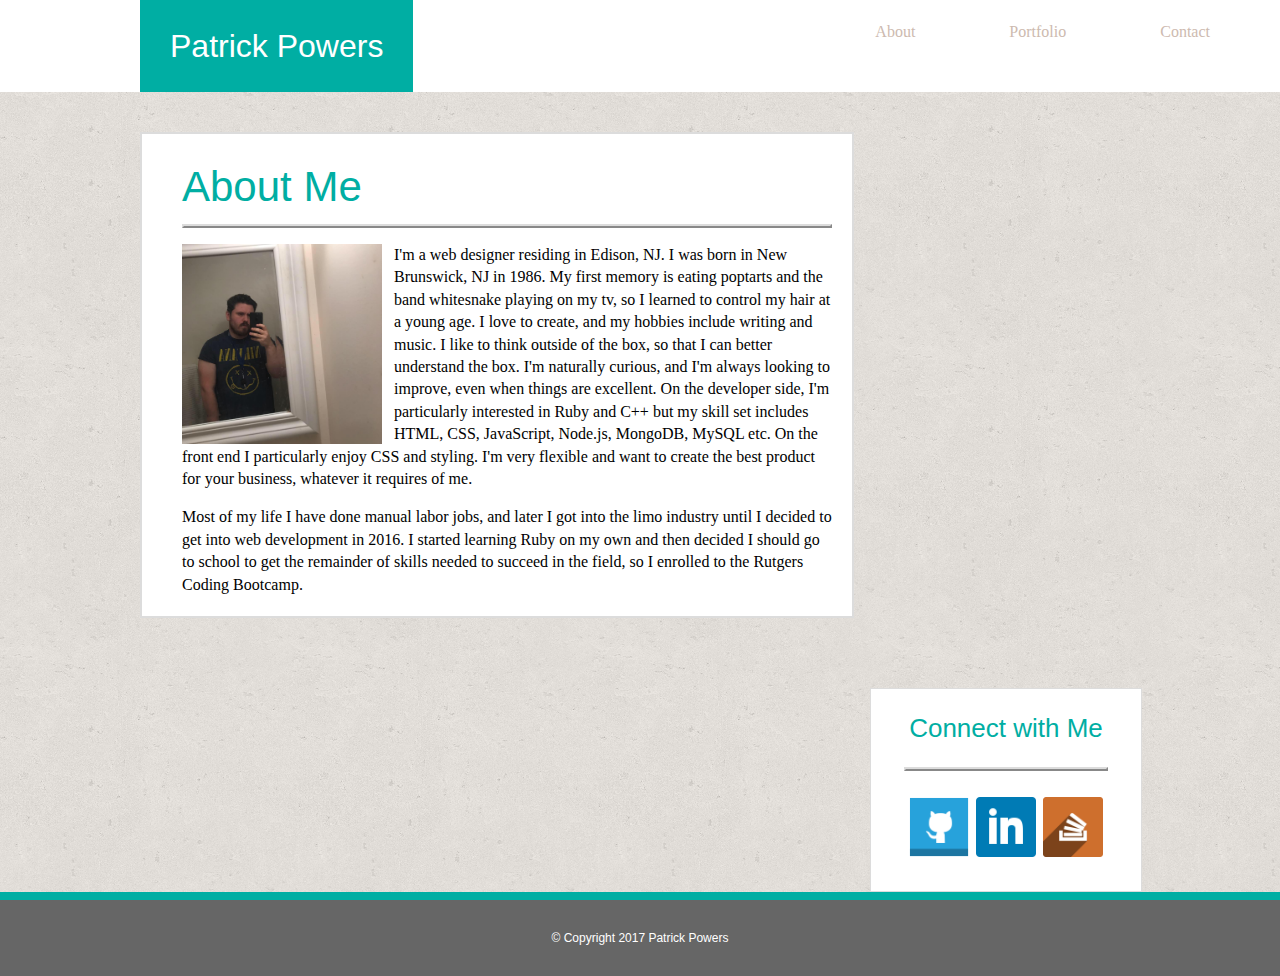
<file: index.html>
<!DOCTYPE html>
<html>
<head>
	<meta-charset="UTF-8">
	<title>My Portfolio</title>
	<link type="text/css" rel="stylesheet" href="assets/css/reset.css">
	<link rel="stylesheet" rel="stylesheet" href="assets/css/style.css">
</head>
<body>
<header>
	<section id="headertag">
		<h1>Patrick Powers</h1>
	</section>
	
	<nav>
		<a href="contact.html">Contact</a>
		<a href="portfolio.html">Portfolio</a>	
		<a href="index.html">About</a>
	</nav>
</header>
<br>
<br>
<section id="entire">
<section id="main">
	<br>
	<br>
	<h2><b>About Me</b></h2>
	<br>
	<hr>
	<br>
	
	<p class="height"> <img id="biopic" src="assets/images/self2.jpg">I'm a web designer residing in Edison, NJ. I was born in New Brunswick, NJ in 1986. My first memory is eating poptarts and the band whitesnake playing on my tv, so I learned to control my hair at a young age. I love to create, and my hobbies include writing and music. I like to think outside of the box, so that I can better understand the box. I'm naturally curious, and I'm always looking to improve, even when things are excellent. On the developer side, I'm particularly interested in Ruby and C++ but my skill set includes HTML, CSS, JavaScript, Node.js, MongoDB, MySQL etc. On the front end I particularly enjoy CSS and styling. I'm very flexible and want to create the best product for your business, whatever it requires of me. </p>
	<br>
	<p class="height">Most of my life I have done manual labor jobs, and later I got into the limo industry until I decided to get into web development in 2016. I started learning Ruby on my own and then decided I should go to school to get the remainder of skills needed to succeed in the field, so I enrolled to the Rutgers Coding Bootcamp.</p>
</section>
<section id="sidebar">
	<br>
	<h3> Connect with Me</h3>
	<br>
	<hr width="200px" size="1px">
	<br>
	<a href="http://github.com/PatrickPowers777"><img src="assets/images/github2.png" width="60px" length="60px" align="center"></a>
	<a href="https://www.linkedin.com/in/patrick-powers-081175133/"><img src="assets/images/In.png" width="60px" length="60px" align="center"></a>
	<a href="http://stackoverflow.com/users/7343691/patrick"><img src="assets/images/stack.png" width="60px" length="60px" align="center"></a>
</section>
<section id="clearfix"> </section>
</section>
<footer> &copy; Copyright 2017 Patrick Powers</footer>
</body>
</html>
</file>
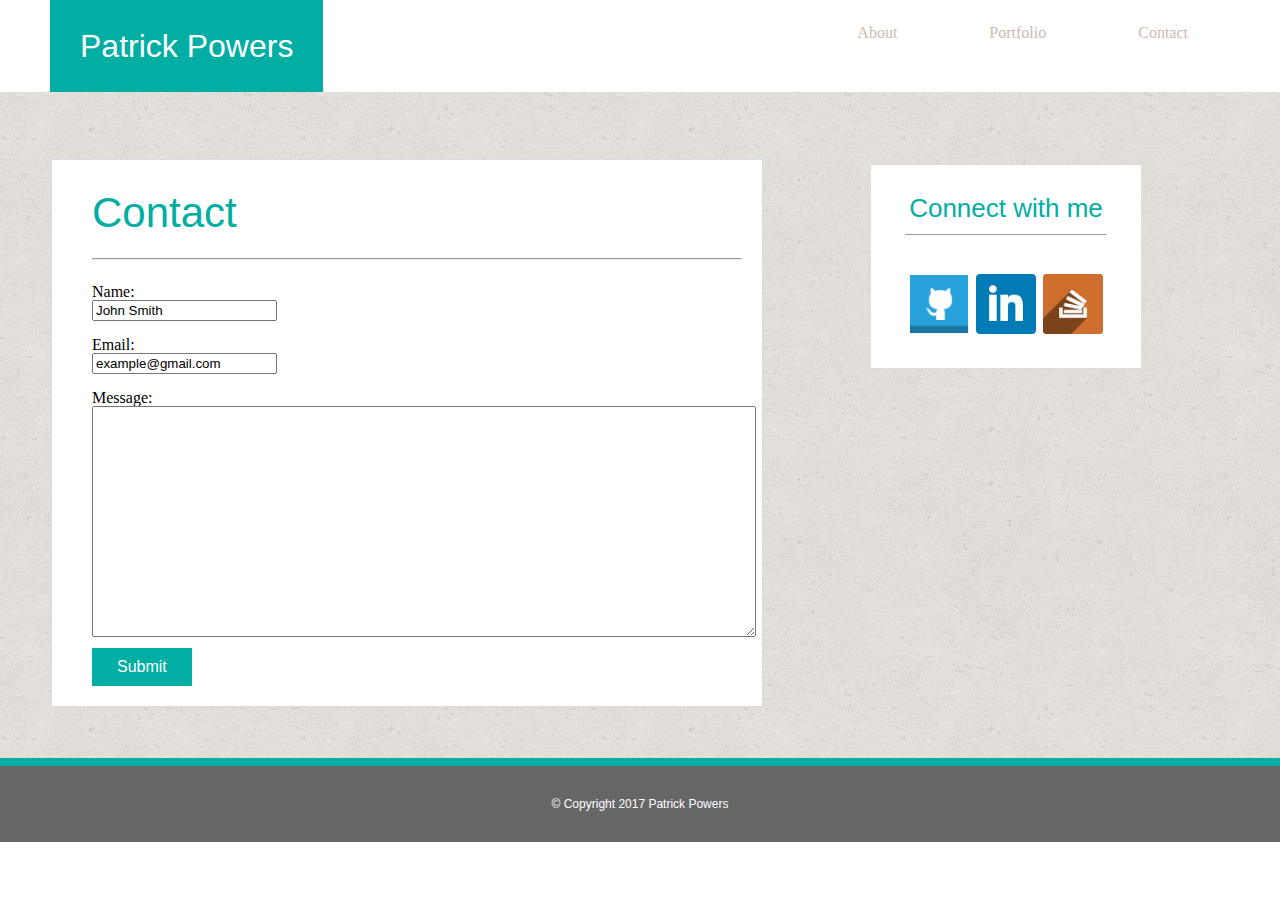
<file: contact.html>
<!DOCTYPE html>
<html>
<head>
	<meta charset="UTF-8">
	<title>Contact Me</title>
	<link type="text/css" rel="stylesheet" href="assets/css/reset.css">
	<link rel="stylesheet" type="text/css" href="assets/css/contact.css">
</head>
<body>
<header>
	<section id='header'>
		<h1>Patrick Powers</h1>

	<nav>
		<a href="contact.html">Contact</a>
		<a href="portfolio.html">Portfolio</a>	
		<a href="index.html">About</a>
	</nav>
	</section>
</header>
<br>
<br>
<section id="entire">
<br>

<section id="main">
	<br>
	<br>
	<h2><b>Contact</b></h2>
	<br>
	<hr>
	<br>
	<form>
	Name: <br>
	<input type="text" name="Name" value="John Smith" cols="50" rows="15">
	<br>
	<br>
	Email: <br>
	<input type="text" name="Email" value="example@gmail.com">
	<br>
	<br>
	Message: <br>
	<textarea name="none" cols="80" rows="15"></textarea>
	<br>
	<input type="submit" class="button" value="Submit">
	</form>
</section>
<br>

<section id="side"> Connect with me <br>
	<hr width="200px" size="1px">
	<br>
	<a href="http://github.com/PatrickPowers777"><img src="assets/images/github2.png" width="60px" length="60px" align="center"></a>
	<a href="https://www.linkedin.com/in/patrick-powers-081175133/"><img src="assets/images/In.png" width="60px" length="60px" align="center"></a>
	<a href="http://stackoverflow.com/users/7343691/patrick"><img src="assets/images/stack.png" width="60px" length="60px" align="center"></a>
</section>
<section id="clearfix"> </section>
</section>


<footer>
	&copy; Copyright 2017 Patrick Powers
</footer>
</body>
</html>
</file>
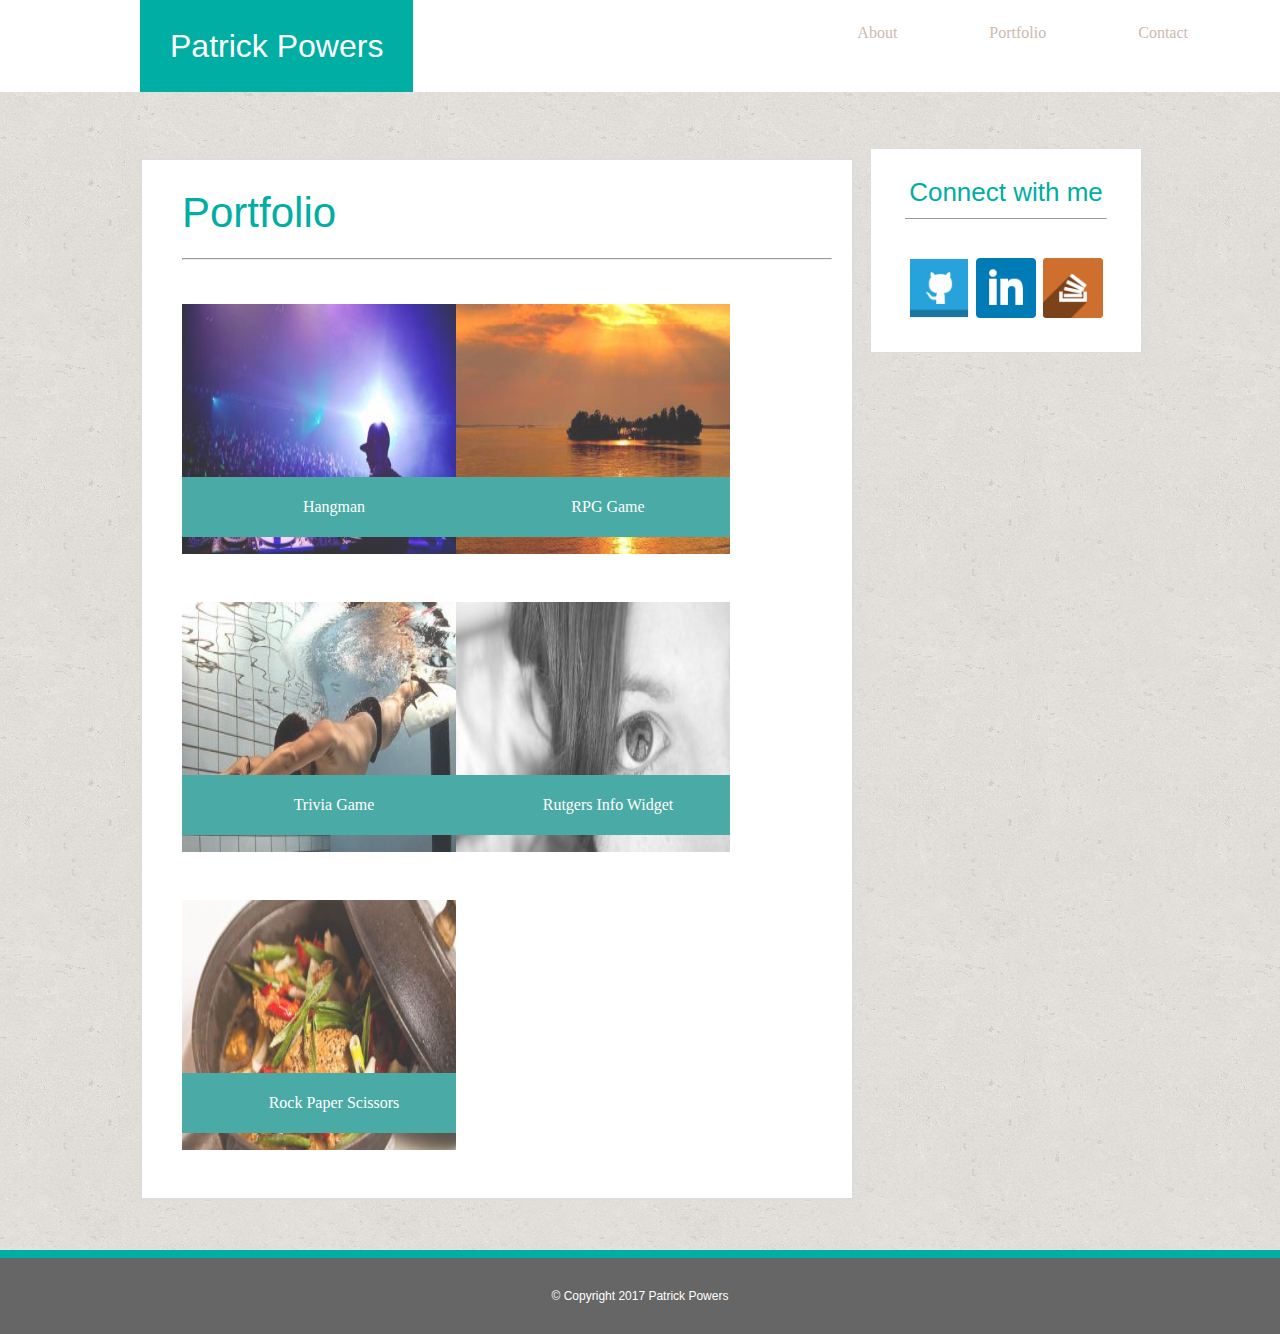
<file: portfolio.html>
<!DOCTYPE html>
<html>
<head>
	<title>Portfolio</title>
	
<meta name="viewport" content="width=device-width, initial-scale=1.0">

	<link rel="stylesheet" type="text/css" href="assets/css/reset.css">
	<link rel="stylesheet" type="text/css" href="assets/css/portfolio.css">


</head>
<body>
	<header>
		<section id="header">
			<h1>Patrick Powers</h1>
	<nav>
		<a href="contact.html">Contact</a>
		<a href="portfolio.html">Portfolio</a>	
		<a href="index.html">About</a>
	</nav>
	</section>
	</header>

	<br>
	<br>
	<section id="entire">
		<br>
		<section id="main">
		<br>
	<br>
	<h2><b>Portfolio</b></h2>
	<br>
	<hr>
	<br>
	<div class="borderimg">
	<img src="assets/images/200.jpeg" width="250" height="250px">
	<h3>Hangman</h3>
	</div>
	<div class="borderimg">
	<img src="assets/images/201.jpeg" width="250" height="250px">
	<h3>RPG Game</h3>
	</div>
	<div class="borderimg">
	<img src ="assets/images/202.jpeg" width="250px" height="250px">
	<h3>Trivia Game</h3>
	</div>
	<div class="borderimg">
	<img src ="assets/images/203.jpeg" width ="250px" height="250px">
	<h3>Rutgers Info Widget</h3>
	</div>
	<div class="borderimg">
	<img src="assets/images/204.jpeg"	width="250px" height="250px">
	<h3>Rock Paper Scissors</h3>

	</section>


	<section id="side"> Connect with me <br>
	<hr width="200px" size="1px">
	<br>
	<a href="http://github.com/PatrickPowers777"><img src="assets/images/github2.png" width="60px" length="60px" align="center"></a>
	<a href="https://www.linkedin.com/in/patrick-powers-081175133/"><img src="assets/images/In.png" width="60px" length="60px" align="center"></a>
	<a href="http://stackoverflow.com/users/7343691/patrick"><img src="assets/images/stack.png" width="60px" length="60px" align="center"></a>
</section>
<section id="clearfix"> </section>
</section>

<footer>
	&copy; Copyright 2017 Patrick Powers
</footer>


</body>
</html>
</file>
<file: assets/css/style.css>
h1 {
	font-family:sans-serif;
	font-size:32px;
	font-color: #00AEA3;
	background-color: #00AEA3;
	padding: 30px;
	color:white;
	display: inline-block;
	float: left;

}

h2 {
	font-family: sans-serif;
	font-size: 42px;
	color: #00AEA3;
}

nav a {
	display: inline;
	float: right;
	padding-right: 10px;
	margin: 24px 60px 10px 24px;

}

	a:link {
		text-decoration-line:none;
		color: #CDBAAF;
	}

	a:hover {
		color:red;

}

footer{
	clear:both;
	font-family:Arial;
	padding: 32px;
	background-color:#666666;
	text-align: center;
	font-size: 12px;
	color:white;
}

hr {
	border-style: outset;
	border-color: #DCDCDC;
	border-width: 2px;
	margin: auto;
	overflow: auto;
    padding: auto;
}

.height {
	line-height: 1.4em;
}
#headertag {
	padding-left: 140px;
}

#biopic{
	width: 200px;
	height: 200px;
	float: left;
	margin-right: 12px;
}


#main {
	width:650px;
	float:left;
	padding-left: 40px;
	padding-right: 20px;
	padding-bottom: 20px;
	border-width: 2px;
	border-style: solid;
	border-color: #DCDCDC;
	background-color: #FFFFFF;
	margin-left: 140px;
	margin-top: 40px;
	margin-bottom: 30px;
	margin-right: 20px;

}


#clearfix{
	clear:both;
	width:100%;
}
#entire {
	clear:both;
	background-image: url('../images/cork-wallet.png');
	border-bottom-width: 8px;
	border-bottom-style: solid;
	border-bottom-color: #00AEA3;
}

#sidebar {
	width: 270px;
	float:right;
	color:#00AEA3;
	text-align: center;
	font-size: 26px;
	font-family: sans-serif;
	border-width: 1px;
	border-style: solid;
	border-color: #DCDCDC;
	background-color: #FFFFFF;
	margin-top: 40px;
	margin-right: 138px;
	padding-bottom: 30px;
}

@media screen and (max-width: 980px) {


}

@media screen and (max-width: 768px){

}

@media screen and (max-width: 640px){
	header{
		position: static;
	}

}
</file>
<file: assets/css/contact.css>
h1 {
	font-family:sans-serif;
	font-size:32px;
	font-color: #00AEA3;
	background-color: #00AEA3;
	padding:30px;
	color:white;
	display: inline-block;
	float: left;

}


nav a {
	display: inline;
	float: right;
	padding-right:15px;
	margin-right: 77px;
	margin-top: 25px;
}

	a:link {
		text-decoration-line:none;
		color: #CDBAAF;
	}

	a:hover {
		color:red;

}

h2 {
	clear:both;
	font-family: sans-serif;
	font-size: 42px;
	color: #00AEA3;
}

footer{
	clear:both;
	font-family:Arial;
	padding: 32px;
	background-color:#666666;
	text-align: center;
	font-size: 12px;
	color:white;
}


#header{
	padding-left:50px;
}

#entire {
	clear:both;
	width:100%;
	background-image: url('../images/cork-wallet.png');
	border-bottom-width: 8px;
	border-bottom-style: solid;
	border-bottom-color: #00AEA3;
}

#main {
	float:left;
	width:650px;
	padding-left: 40px;
	padding-right: 20px;
	padding-bottom: 20px;
	border-width: 2px;
	border-style: solid;
	border-color: #DCDCDC;
	background-color: #FFFFFF;
	margin-left: 50px;
	margin-top: 50px;
	margin-bottom: 50px;
	margin-right: 8px;

}

#side {
	width: 270px;
	float:right;
	color:#00AEA3;
	text-align: center;
	font-size: 26px;
	font-family: sans-serif;
	border-width: 1px;
	border-style: solid;
	border-color: #DCDCDC;
	background-color: #FFFFFF;
	padding-top: 30px;
	margin-top: 40px;
	margin-right: 138px;
	padding-bottom: 30px;
}

#clearfix{
	clear:both;
	width:100%;
}
.button {
    background-color: #00AEA3;
    border: none;
    color: white;
    padding: 10px 25px;
    text-align: center;
    text-decoration: none;
    display: inline-block;
    font-size: 16px;
    margin-top:8px;
}

@media screen and (max-width: 980px) {


}

@media screen and (max-width: 768px){

}

@media screen and (max-width: 640px){
	header{
		position: static;
	}

}
</file>
<file: assets/css/portfolio.css>
h1 {
	font-family:sans-serif;
	font-size:32px;
	font-color: #00AEA3;
	background-color: #00AEA3;
	padding:30px;
	color:white;
	display: inline-block;
	float: left;
}

nav a {
	display: inline;
	float: right;
	padding-right:15px;
	margin-right: 77px;
	margin-top: 25px;
}

	a:link {
		text-decoration-line:none;
		color: #CDBAAF;
	}

	a:hover {
		color:red;

}

h2 {
	font-family: sans-serif;
	font-size: 42px;
	color: #00AEA3;
}

footer{
	clear:both;
	font-family:Arial;
	padding: 32px;
	background-color:#666666;
	text-align: center;
	font-size: 12px;
	color:white;
}


#header{
	padding-left: 140px;
}

#entire {
	clear:both;
	width:100%;
	background-image: url('../images/cork-wallet.png');
	border-bottom-width: 8px;
	border-bottom-style: solid;
	border-bottom-color: #00AEA3;
}

#main {
	float:left;
	width:650px;
	padding-left: 40px;
	padding-right: 20px;
	padding-bottom: 20px;
	border-width: 2px;
	border-style: solid;
	border-color: #DCDCDC;
	background-color: #FFFFFF;
	margin-left: 140px;
	margin-top: 50px;
	margin-bottom: 50px;
	margin-right: 8px;

}

#side {
	width: 270px;
	float:right;
	color:#00AEA3;
	text-align: center;
	font-size: 26px;
	font-family: sans-serif;
	border-width: 1px;
	border-style: solid;
	border-color: #DCDCDC;
	background-color: #FFFFFF;
	padding-top: 30px;
	margin-top: 40px;
	margin-right: 138px;
	padding-bottom: 30px;
}

#clearfix{
	clear:both;
	width:100%;
}

.borderimg {

	width:274px;
	overflow: auto;
	position: relative;
	float:left;
	border: none;
	margin: 20px 0 25px;
}

.borderimg:nth-child(even){
	margin-right: 40px;
}

.borderimg img {
	width:100%;
	border: 0 none;
	opacity: .8;
}

.borderimg h3 {
	border-bottom: 0;
	background: #4aaaa5;
	color:#fff;
	text-align: center;
	position: absolute;
	bottom: 20px;
	padding: 15px;
	width:100%;
	line-height: 30px;
	margin-bottom: 0;
	font-weight: 300;

}

@media screen and (max-width: 980px) {


}

@media screen and (max-width: 768px){

}

@media screen and (max-width: 640px){
	header{
		position: static;
	}

}
</file>
